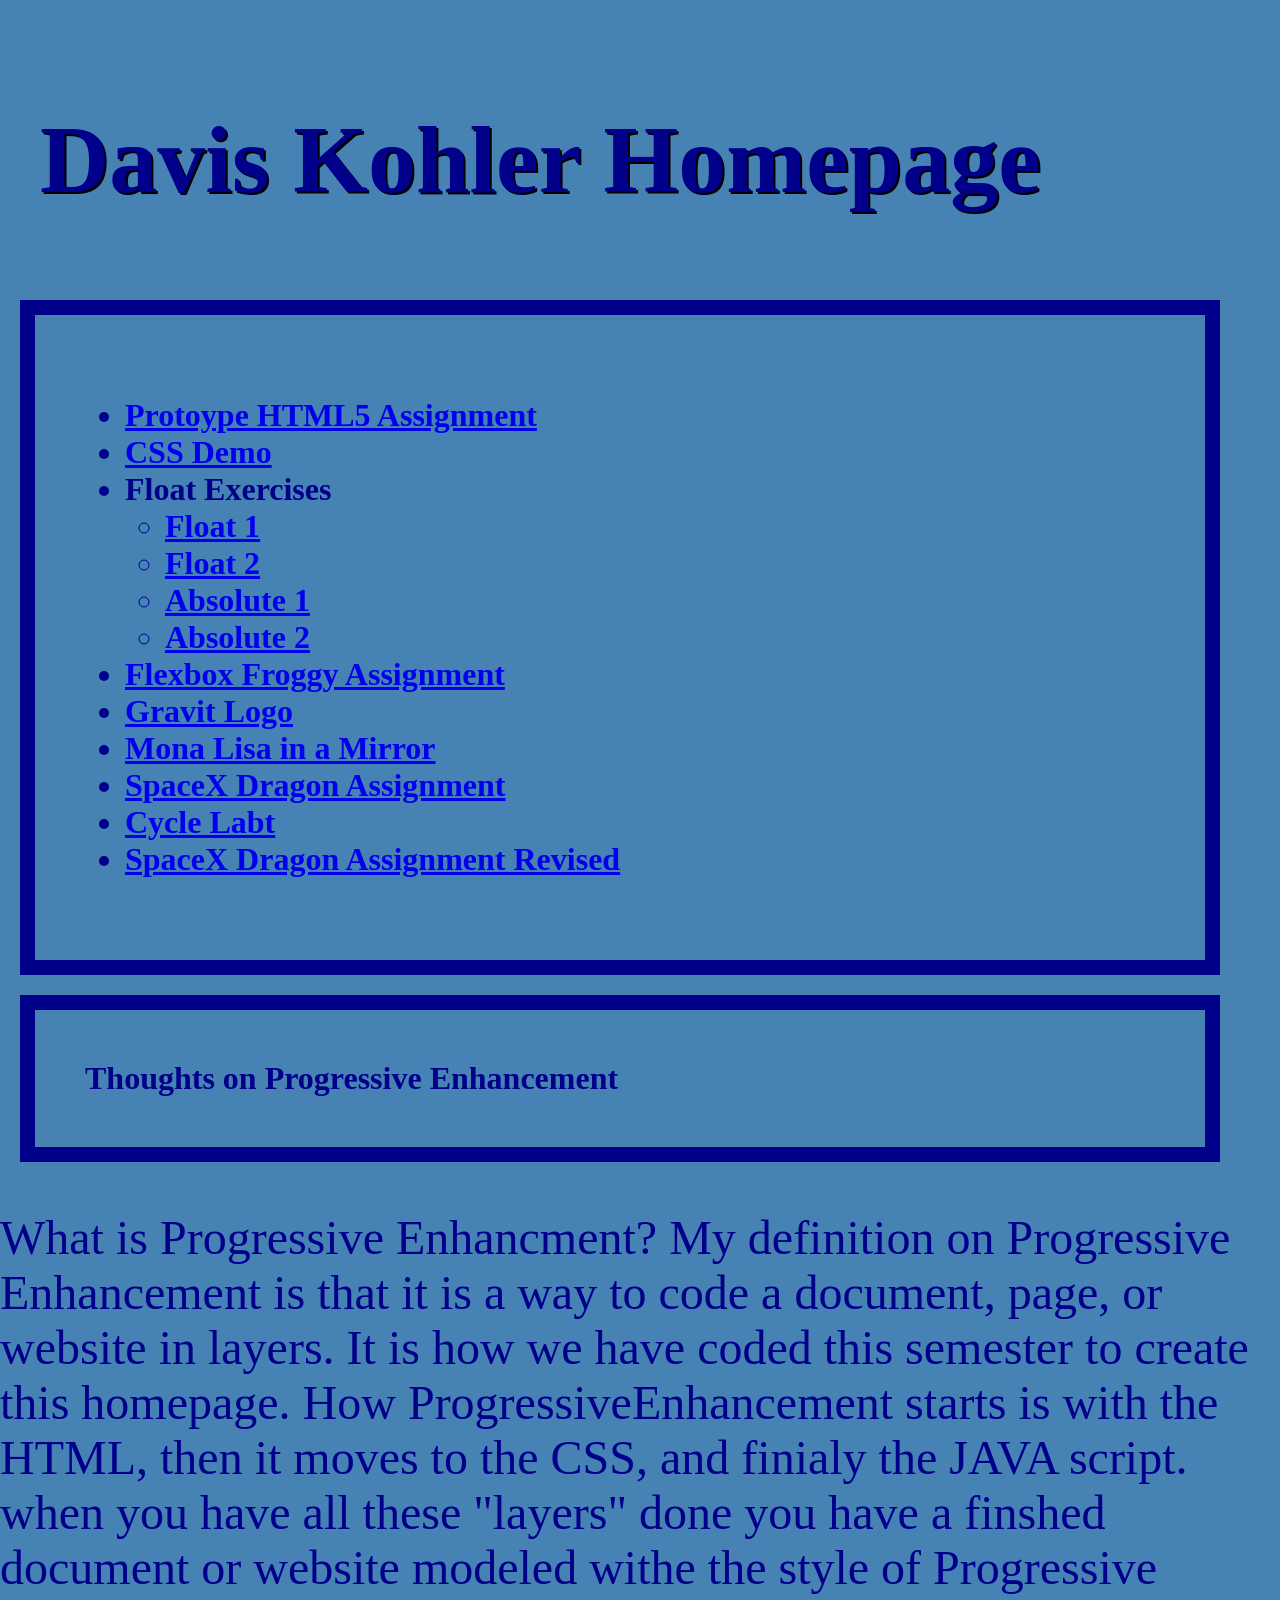
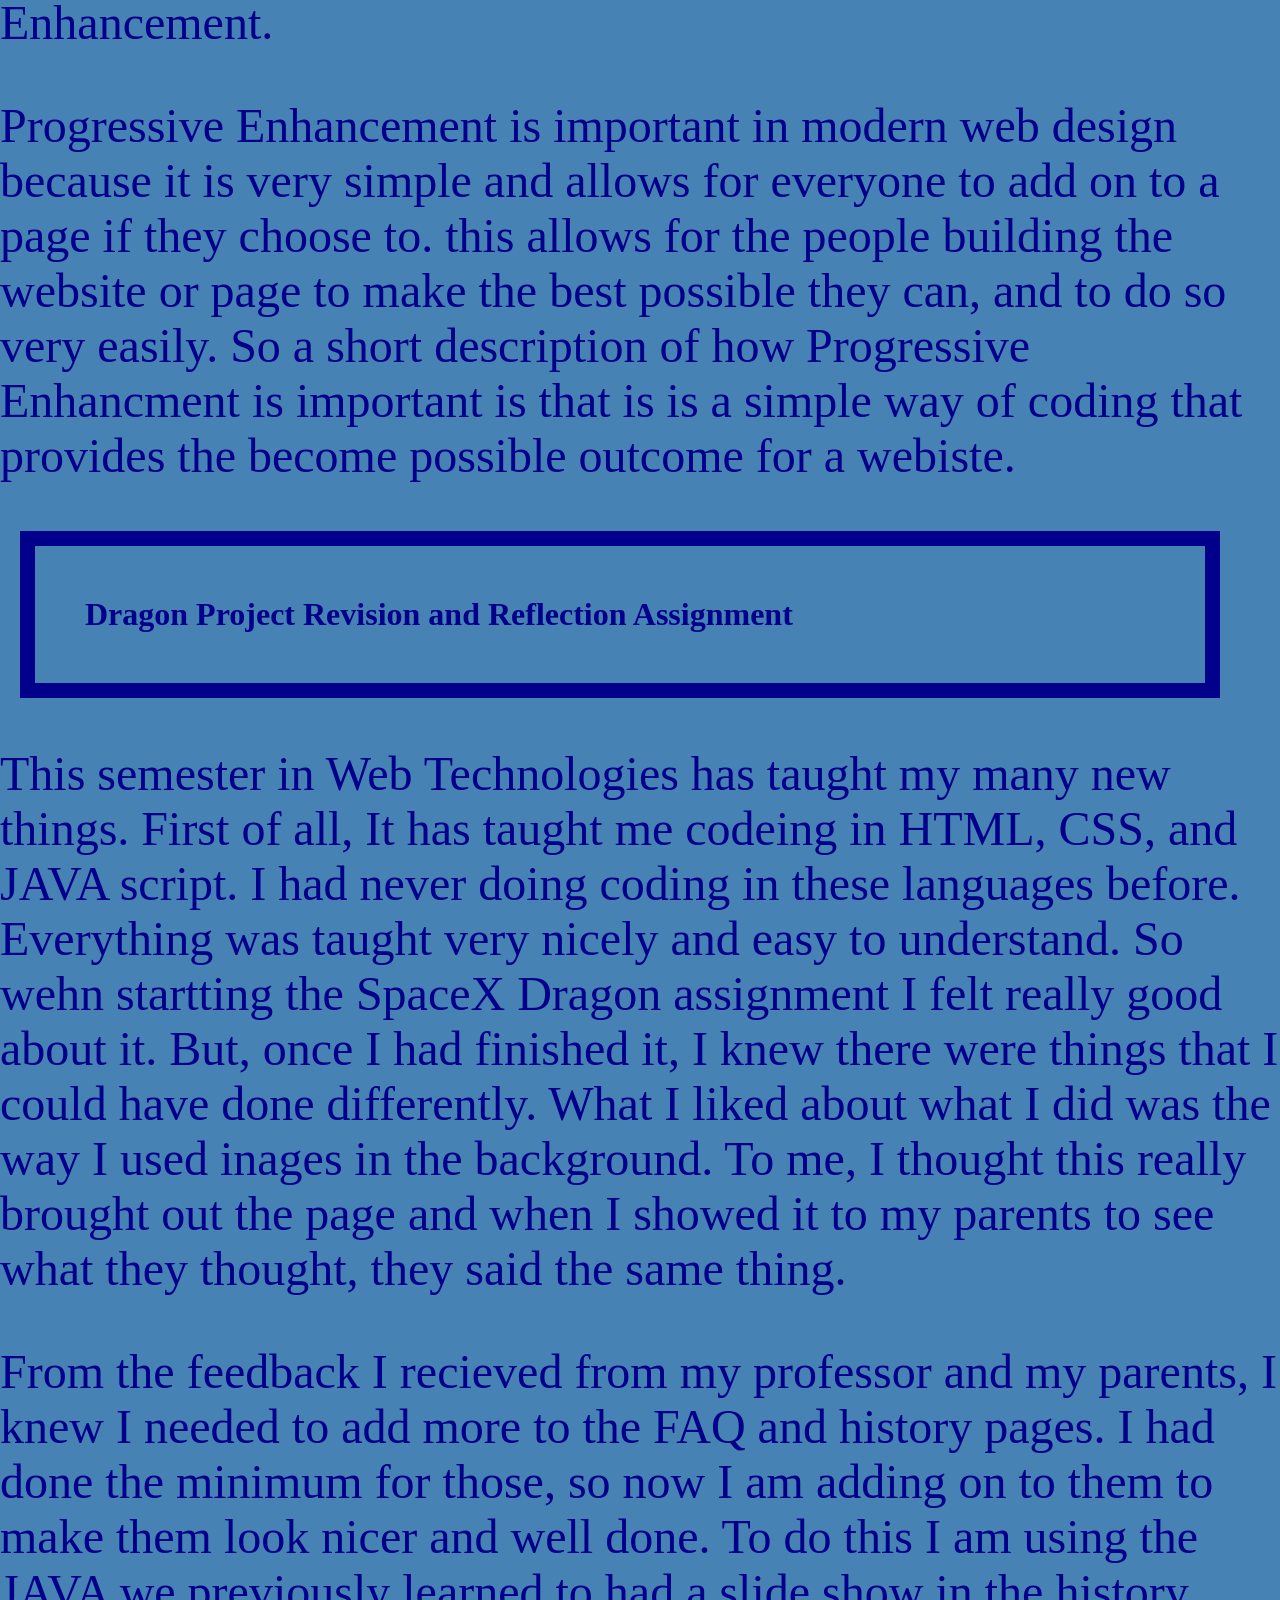
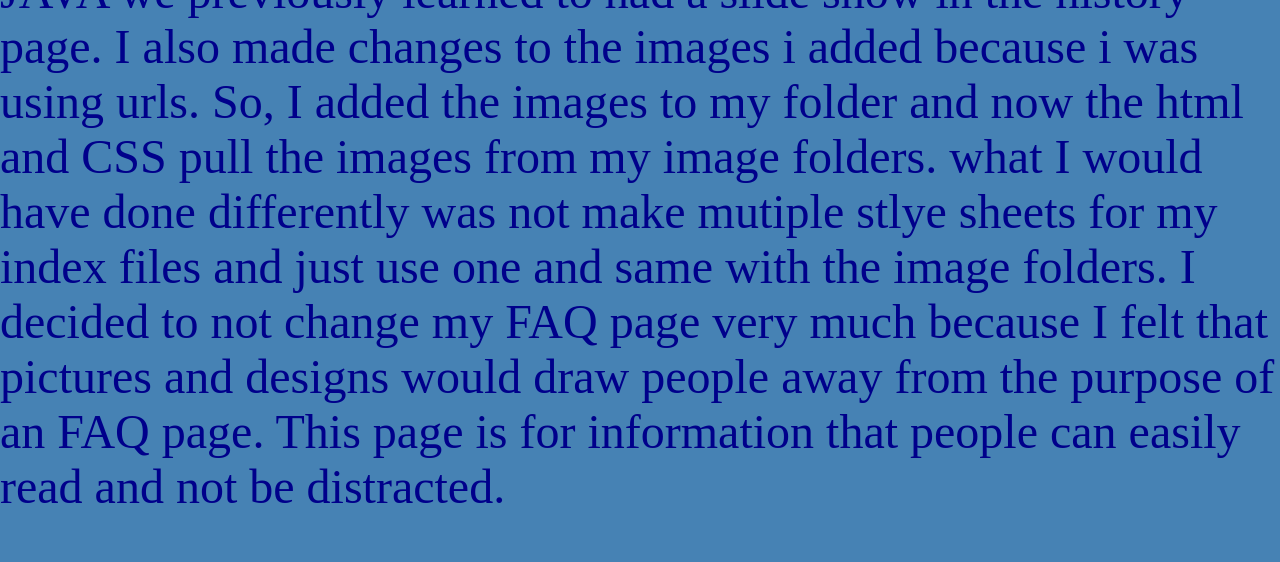
<file: index.html>
<!doctype html>

<html lang="en">
<head>
  <meta charset="utf-8">

  <title>IFSC 1310 | Davis Kohler</title>
  <meta name="description" content="Assignment for ifsc-1310" />
  <meta name="author" content="Davis Kohler" />
<link rel="stylesheet" href="assets/CSS/style.css" type="text/CSS" />
</head>

<body>
  <h1>Davis Kohler Homepage</h1>
  <h2>
  <nav>
    <ul>
      <li><a href= "prototype/gordo.html">Protoype HTML5 Assignment</a></li>
      <li><a href= "css-demo/index.html">CSS Demo</a></li>
      <li>Float Exercises
      <ul>
        <li><a href="positioning-lab/float-1.html">Float 1</a></li>
        <li><a href="positioning-lab/float-2.html">Float 2</a></li>
        <li><a href="positioning-lab/absolute-1.html">Absolute 1</a></li>
        <li><a href="positioning-lab/absolute-2.html">Absolute 2</a></li>
      </ul>
      <li><a href= "flexbox/froggy.html"> Flexbox Froggy Assignment</a></li>
      <li><a href= "gravit/index.html"> Gravit Logo</a></li>
      <li><a href= "gravitmona/index.html"> Mona Lisa in a Mirror</a></li>
      <li><a href= "dragon/index1.html"> SpaceX Dragon Assignment</a></li>
      <li><a href= "cycle/index.html"> Cycle Labt</a></li>
      <li><a href= "dragonv2/index1.html"> SpaceX Dragon Assignment Revised</a></li>
      </li>
    </ul>
    </h2>
  </nav>
  <section>
    <h2>Thoughts on Progressive Enhancement</h2>
    <p>What is Progressive Enhancment? My definition on Progressive Enhancement is that it is a way to code a document, page, or website in layers.
    It is how we have coded this semester to create this homepage. How ProgressiveEnhancement starts is with the HTML, then it moves to the
    CSS, and finialy the JAVA script. when you have all these "layers" done you have a finshed document or website modeled withe the style of Progressive Enhancement. </p>
 <p>Progressive Enhancement is important in modern web design because it is very simple and allows for everyone to add on to a page if they choose to.
 this allows for the people building the website or page to make the best possible they can, and to do so very easily. So a short description of how Progressive Enhancment
 is important is that is is a simple way of coding that provides the become possible outcome for a webiste.</p>
  </section>
  <section>
    <h2>Dragon Project Revision and Reflection Assignment</h2>
    <p>This semester in Web Technologies has taught my many new things. First of all, It has taught me codeing in HTML, CSS, and JAVA script. I had never doing coding in 
    these languages before. Everything was taught very nicely and easy to understand. So wehn startting the SpaceX Dragon assignment I felt really good about it. 
    But, once I had finished it, I knew there were things that I could have done differently. What I liked about what I did was the way I used inages in the background. To me, 
    I thought this really brought out the page and when I showed it to my parents to see what they thought, they said the same thing.</p>
    <p>From the feedback I recieved from my professor and my parents, I knew I needed to add more to the FAQ and history pages. I had done the minimum for those, so now I am 
    adding on to them to make them look nicer and well done. To do this I am using the JAVA we previously learned to had a slide show in the history page. I also made changes to 
    the images i added because i was using urls. So, I added the images to my folder and now the html and CSS pull the images from my image folders. what I would have done
    differently was not make mutiple stlye sheets for my index files and just use one and same with the image folders. I decided to not change my FAQ page very much because I felt
    that pictures and designs would draw people away from the purpose of an FAQ page. This page is for information that people can easily read and not be distracted.  </p>
    </section>
</body>
</html>
</file>
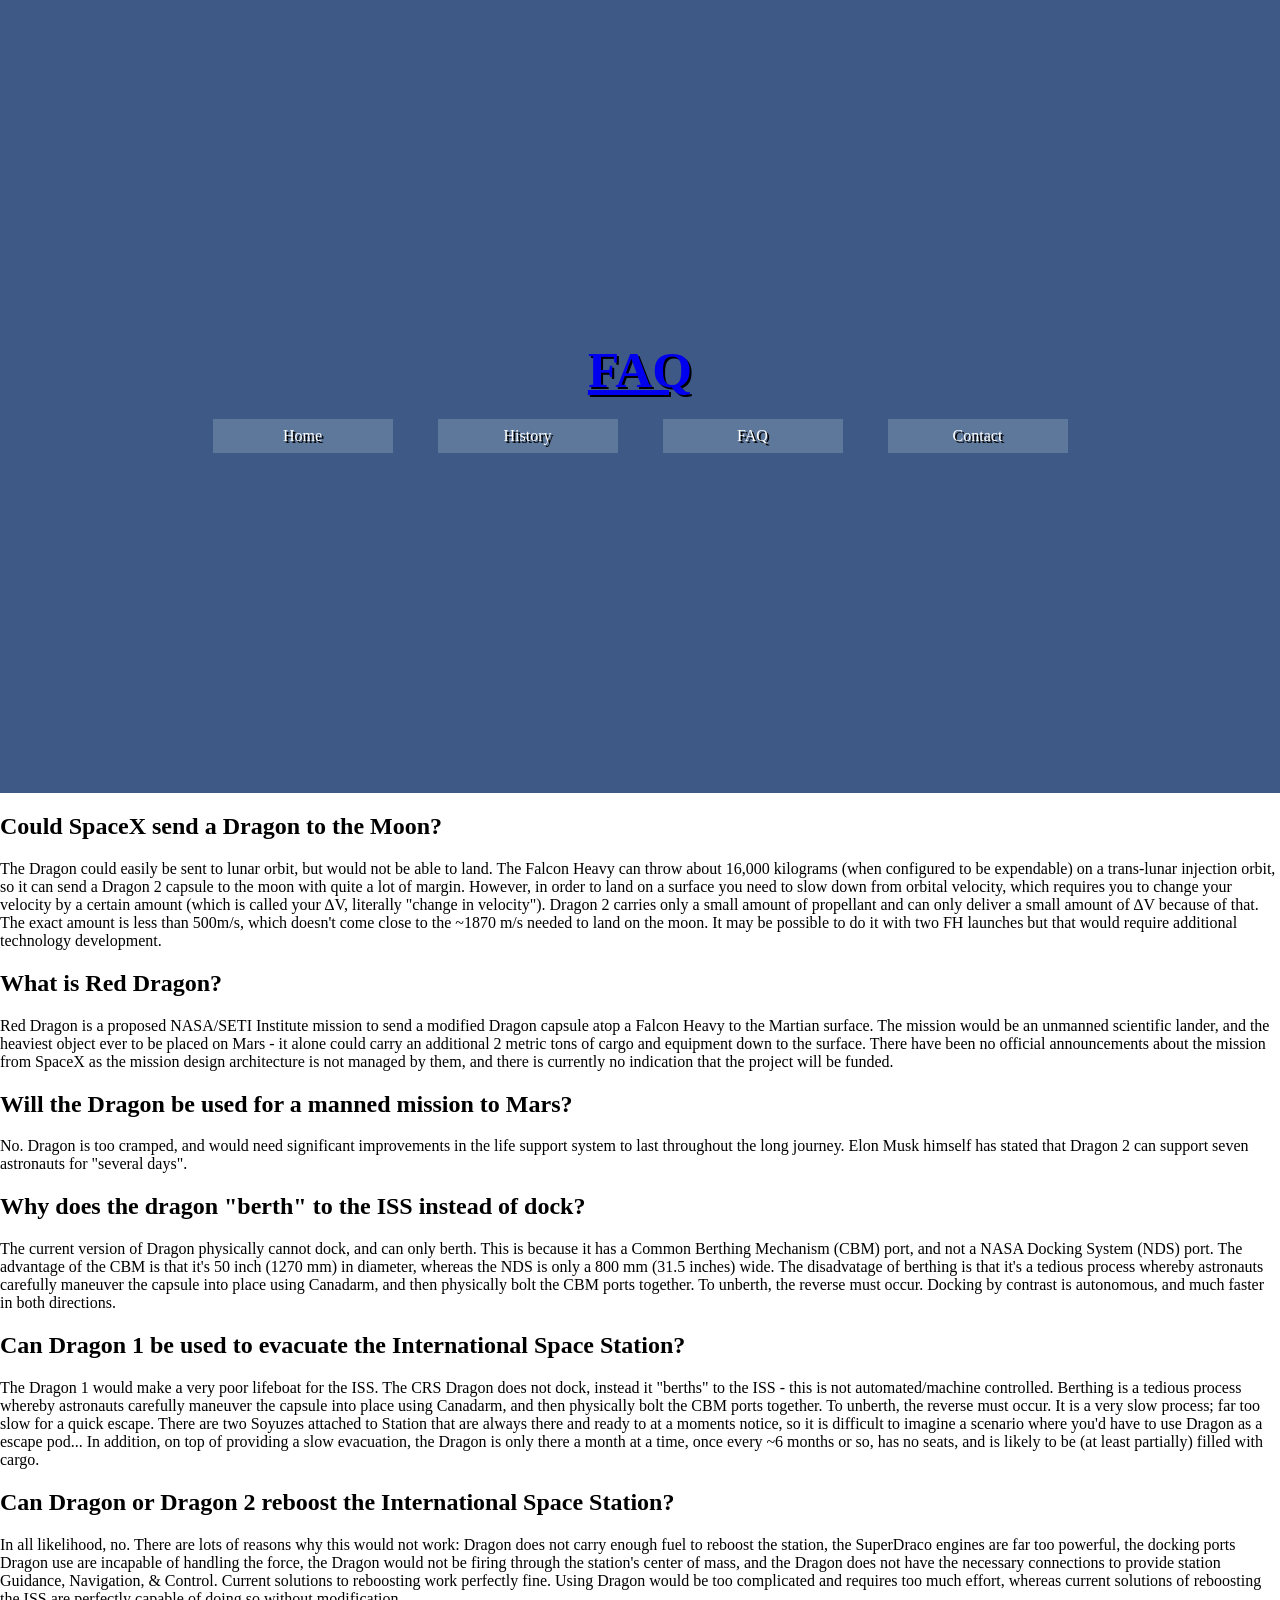
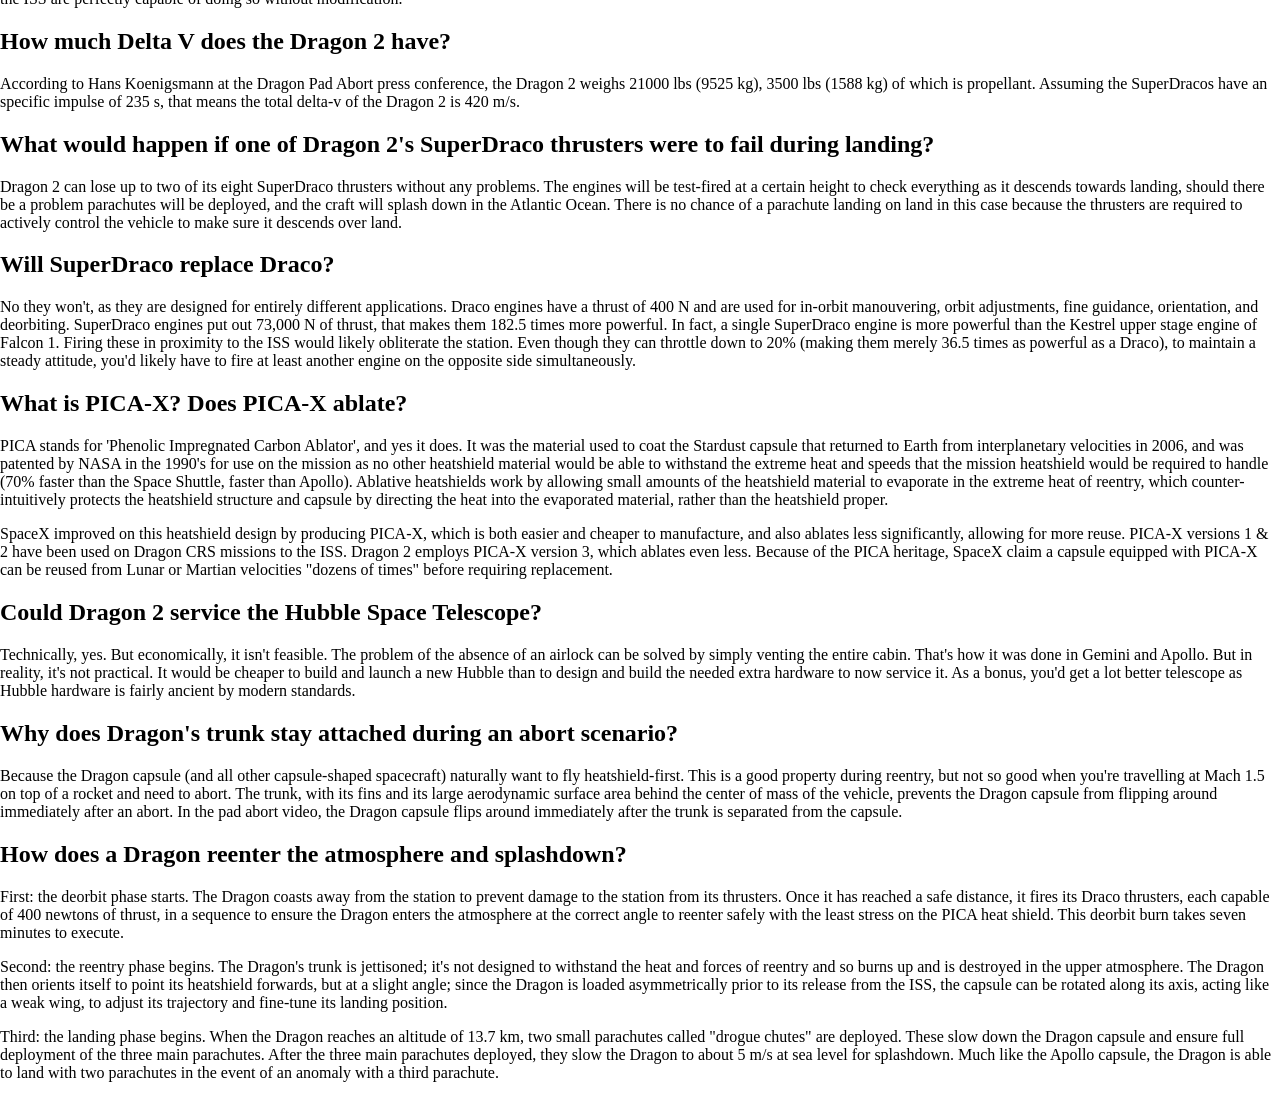
<file: dragon/index3.html>
<!DOCTYPE html>
<html lang="en">
<head>
  <title>SpaceX Dragon</title>
  <meta charset="UTF-8" />
  <meta name="description" content="History" />
  <meta name="author" content="Davis Kohler" />
  <link rel="preconnect" href="https://fonts.gstatic.com">
  <link href="https://fonts.googleapis.com/css2?family=Goldman:wght@700&display=swap" rel="stylesheet">
  <link href="https://fonts.googleapis.com/css2?family=Lato&display=swap" rel="stylesheet">
  <link rel="stylesheet" href="assets/css/style3.css" type="text/CSS"  />
  </head>
  <body>
 <header role="banner" class="primary">
    <h1><a href="index3.html">FAQ</a></h1>
    
    <nav role="navigation">
      <ul>
        <li><a href="index1.html">Home</a></li>
        <li><a href="index2.html">History</a></li>
        <li><a href="index3.html">FAQ</a></li>
        <li><a href="contact.html">Contact</a></li>
      </ul>
   </nav>
      </header>






    <h2>Could SpaceX send a Dragon to the Moon?</h2>
<p>The Dragon could easily be sent to lunar orbit, but would not be able to land. The Falcon Heavy can throw about 16,000 kilograms (when configured to be expendable) on a trans-lunar injection orbit, so it can send a Dragon 2 capsule to the moon with quite a lot of margin. However, in order to land on a surface you need to slow down from orbital velocity, which requires you to change your velocity by a certain amount (which is called your ∆V, literally "change in velocity"). Dragon 2 carries only a small amount of propellant and can only deliver a small amount of ∆V because of that. The exact amount is less than 500m/s, which doesn't come close to the ~1870 m/s needed to land on the moon. It may be possible to do it with two FH launches but that would require additional technology development.</p>

    <h2>What is Red Dragon?</h2>
<p>Red Dragon is a proposed NASA/SETI Institute mission to send a modified Dragon capsule atop a Falcon Heavy to the Martian surface. The mission would be an unmanned scientific lander, and the heaviest object ever to be placed on Mars - it alone could carry an additional 2 metric tons of cargo and equipment down to the surface. There have been no official announcements about the mission from SpaceX as the mission design architecture is not managed by them, and there is currently no indication that the project will be funded.</p>

    <h2>Will the Dragon be used for a manned mission to Mars?</h2>
<p>No. Dragon is too cramped, and would need significant improvements in the life support system to last throughout the long journey. Elon Musk himself has stated that Dragon 2 can support seven astronauts for "several days".</p>

    <h2>Why does the dragon "berth" to the ISS instead of dock?</h2>
The current version of Dragon physically cannot dock, and can only berth. This is because it has a Common Berthing Mechanism (CBM) port, and not a NASA Docking System (NDS) port. The advantage of the CBM is that it's 50 inch (1270 mm) in diameter, whereas the NDS is only a 800 mm (31.5 inches) wide. The disadvatage of berthing is that it's a tedious process whereby astronauts carefully maneuver the capsule into place using Canadarm, and then physically bolt the CBM ports together. To unberth, the reverse must occur. Docking by contrast is autonomous, and much faster in both directions.

    <h2>Can Dragon 1 be used to evacuate the International Space Station?</h2>
<p>The Dragon 1 would make a very poor lifeboat for the ISS. The CRS Dragon does not dock, instead it "berths" to the ISS - this is not automated/machine controlled. Berthing is a tedious process whereby astronauts carefully maneuver the capsule into place using Canadarm, and then physically bolt the CBM ports together. To unberth, the reverse must occur. It is a very slow process; far too slow for a quick escape. There are two Soyuzes attached to Station that are always there and ready to at a moments notice, so it is difficult to imagine a scenario where you'd have to use Dragon as a escape pod... In addition, on top of providing a slow evacuation, the Dragon is only there a month at a time, once every ~6 months or so, has no seats, and is likely to be (at least partially) filled with cargo.</p>

<h2>Can Dragon or Dragon 2 reboost the International Space Station?</h2>
<p>In all likelihood, no. There are lots of reasons why this would not work: Dragon does not carry enough fuel to reboost the station, the SuperDraco engines are far too powerful, the docking ports Dragon use are incapable of handling the force, the Dragon would not be firing through the station's center of mass, and the Dragon does not have the necessary connections to provide station Guidance, Navigation, & Control. Current solutions to reboosting work perfectly fine. Using Dragon would be too complicated and requires too much effort, whereas current solutions of reboosting the ISS are perfectly capable of doing so without modification.</p>

<h2>How much Delta V does the Dragon 2 have?</h2>
<p>According to Hans Koenigsmann at the Dragon Pad Abort press conference, the Dragon 2 weighs 21000 lbs (9525 kg), 3500 lbs (1588 kg) of which is propellant. Assuming the SuperDracos have an specific impulse of 235 s, that means the total delta-v of the Dragon 2 is 420 m/s.</p>

  <h2>What would happen if one of Dragon 2's SuperDraco thrusters were to fail during landing?</h2>
<p>Dragon 2 can lose up to two of its eight SuperDraco thrusters without any problems. The engines will be test-fired at a certain height to check everything as it descends towards landing, should there be a problem parachutes will be deployed, and the craft will splash down in the Atlantic Ocean. There is no chance of a parachute landing on land in this case because the thrusters are required to actively control the vehicle to make sure it descends over land.</p>

    <h2>Will SuperDraco replace Draco?</h2>
<p>No they won't, as they are designed for entirely different applications. Draco engines have a thrust of 400 N and are used for in-orbit manouvering, orbit adjustments, fine guidance, orientation, and deorbiting. SuperDraco engines put out 73,000 N of thrust, that makes them 182.5 times more powerful. In fact, a single SuperDraco engine is more powerful than the Kestrel upper stage engine of Falcon 1. Firing these in proximity to the ISS would likely obliterate the station.
Even though they can throttle down to 20% (making them merely 36.5 times as powerful as a Draco), to maintain a steady attitude, you'd likely have to fire at least another engine on the opposite side simultaneously.</p>

    <h2>What is PICA-X? Does PICA-X ablate?</h2>
<p>PICA stands for 'Phenolic Impregnated Carbon Ablator', and yes it does. It was the material used to coat the Stardust capsule that returned to Earth from interplanetary velocities in 2006, and was patented by NASA in the 1990's for use on the mission as no other heatshield material would be able to withstand the extreme heat and speeds that the mission heatshield would be required to handle (70% faster than the Space Shuttle, faster than Apollo). Ablative heatshields work by allowing small amounts of the heatshield material to evaporate in the extreme heat of reentry, which counter-intuitively protects the heatshield structure and capsule by directing the heat into the evaporated material, rather than the heatshield proper.</p>
<p>SpaceX improved on this heatshield design by producing PICA-X, which is both easier and cheaper to manufacture, and also ablates less significantly, allowing for more reuse. PICA-X versions 1 & 2 have been used on Dragon CRS missions to the ISS. Dragon 2 employs PICA-X version 3, which ablates even less. Because of the PICA heritage, SpaceX claim a capsule equipped with PICA-X can be reused from Lunar or Martian velocities "dozens of times" before requiring replacement.</p>

    <h2>Could Dragon 2 service the Hubble Space Telescope?</h2>
<p>Technically, yes. But economically, it isn't feasible. The problem of the absence of an airlock can be solved by simply venting the entire cabin. That's how it was done in Gemini and Apollo. But in reality, it's not practical. It would be cheaper to build and launch a new Hubble than to design and build the needed extra hardware to now service it. As a bonus, you'd get a lot better telescope as Hubble hardware is fairly ancient by modern standards. </p>

    <h2>Why does Dragon's trunk stay attached during an abort scenario?</h2>
<p>Because the Dragon capsule (and all other capsule-shaped spacecraft) naturally want to fly heatshield-first. This is a good property during reentry, but not so good when you're travelling at Mach 1.5 on top of a rocket and need to abort. The trunk, with its fins and its large aerodynamic surface area behind the center of mass of the vehicle, prevents the Dragon capsule from flipping around immediately after an abort. In the pad abort video, the Dragon capsule flips around immediately after the trunk is separated from the capsule.</p>

    <h2>How does a Dragon reenter the atmosphere and splashdown?</h2>
<p>First: the deorbit phase starts. The Dragon coasts away from the station to prevent damage to the station from its thrusters. Once it has reached a safe distance, it fires its Draco thrusters, each capable of 400 newtons of thrust, in a sequence to ensure the Dragon enters the atmosphere at the correct angle to reenter safely with the least stress on the PICA heat shield. This deorbit burn takes seven minutes to execute.</p>
<p>Second: the reentry phase begins. The Dragon's trunk is jettisoned; it's not designed to withstand the heat and forces of reentry and so burns up and is destroyed in the upper atmosphere. The Dragon then orients itself to point its heatshield forwards, but at a slight angle; since the Dragon is loaded asymmetrically prior to its release from the ISS, the capsule can be rotated along its axis, acting like a weak wing, to adjust its trajectory and fine-tune its landing position.</p>
<p>Third: the landing phase begins. When the Dragon reaches an altitude of 13.7 km, two small parachutes called "drogue chutes" are deployed. These slow down the Dragon capsule and ensure full deployment of the three main parachutes. After the three main parachutes deployed, they slow the Dragon to about 5 m/s at sea level for splashdown. Much like the Apollo capsule, the Dragon is able to land with two parachutes in the event of an anomaly with a third parachute.</p>
    
  </body>
</html>
</file>
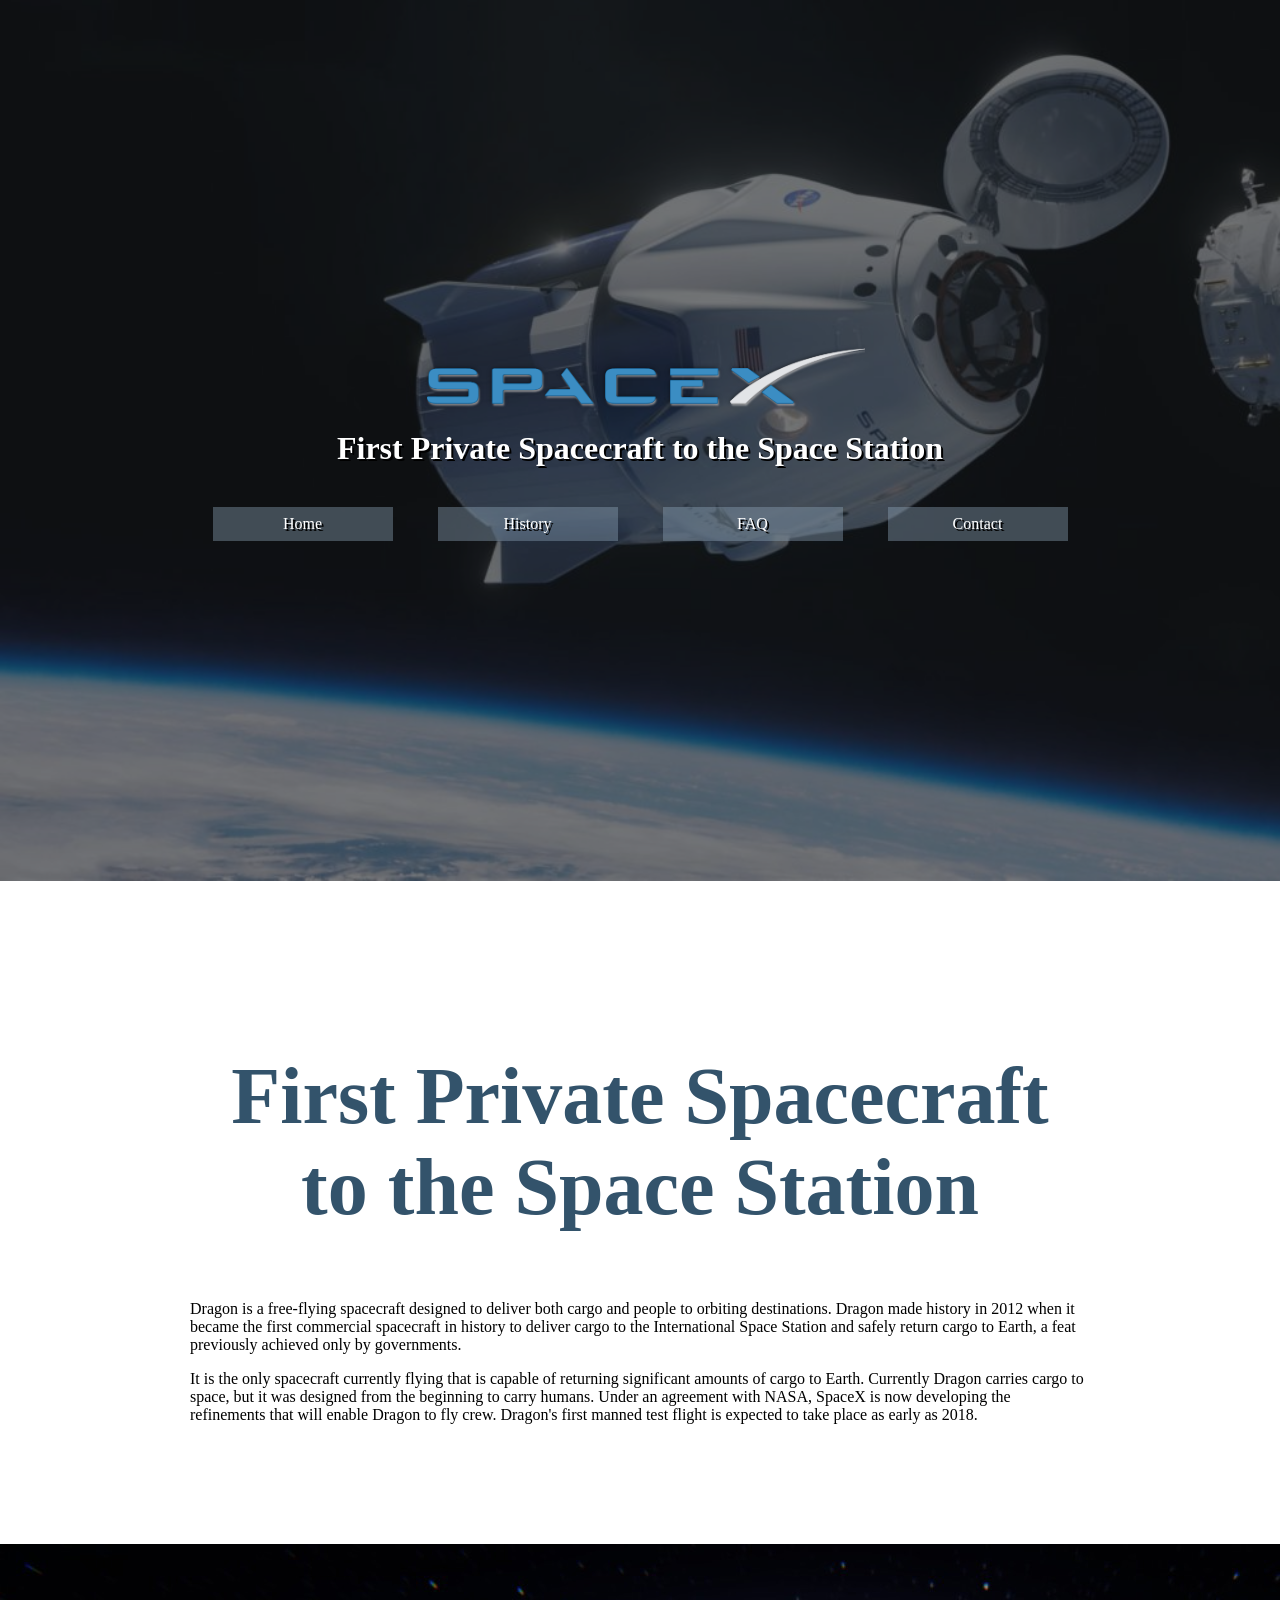
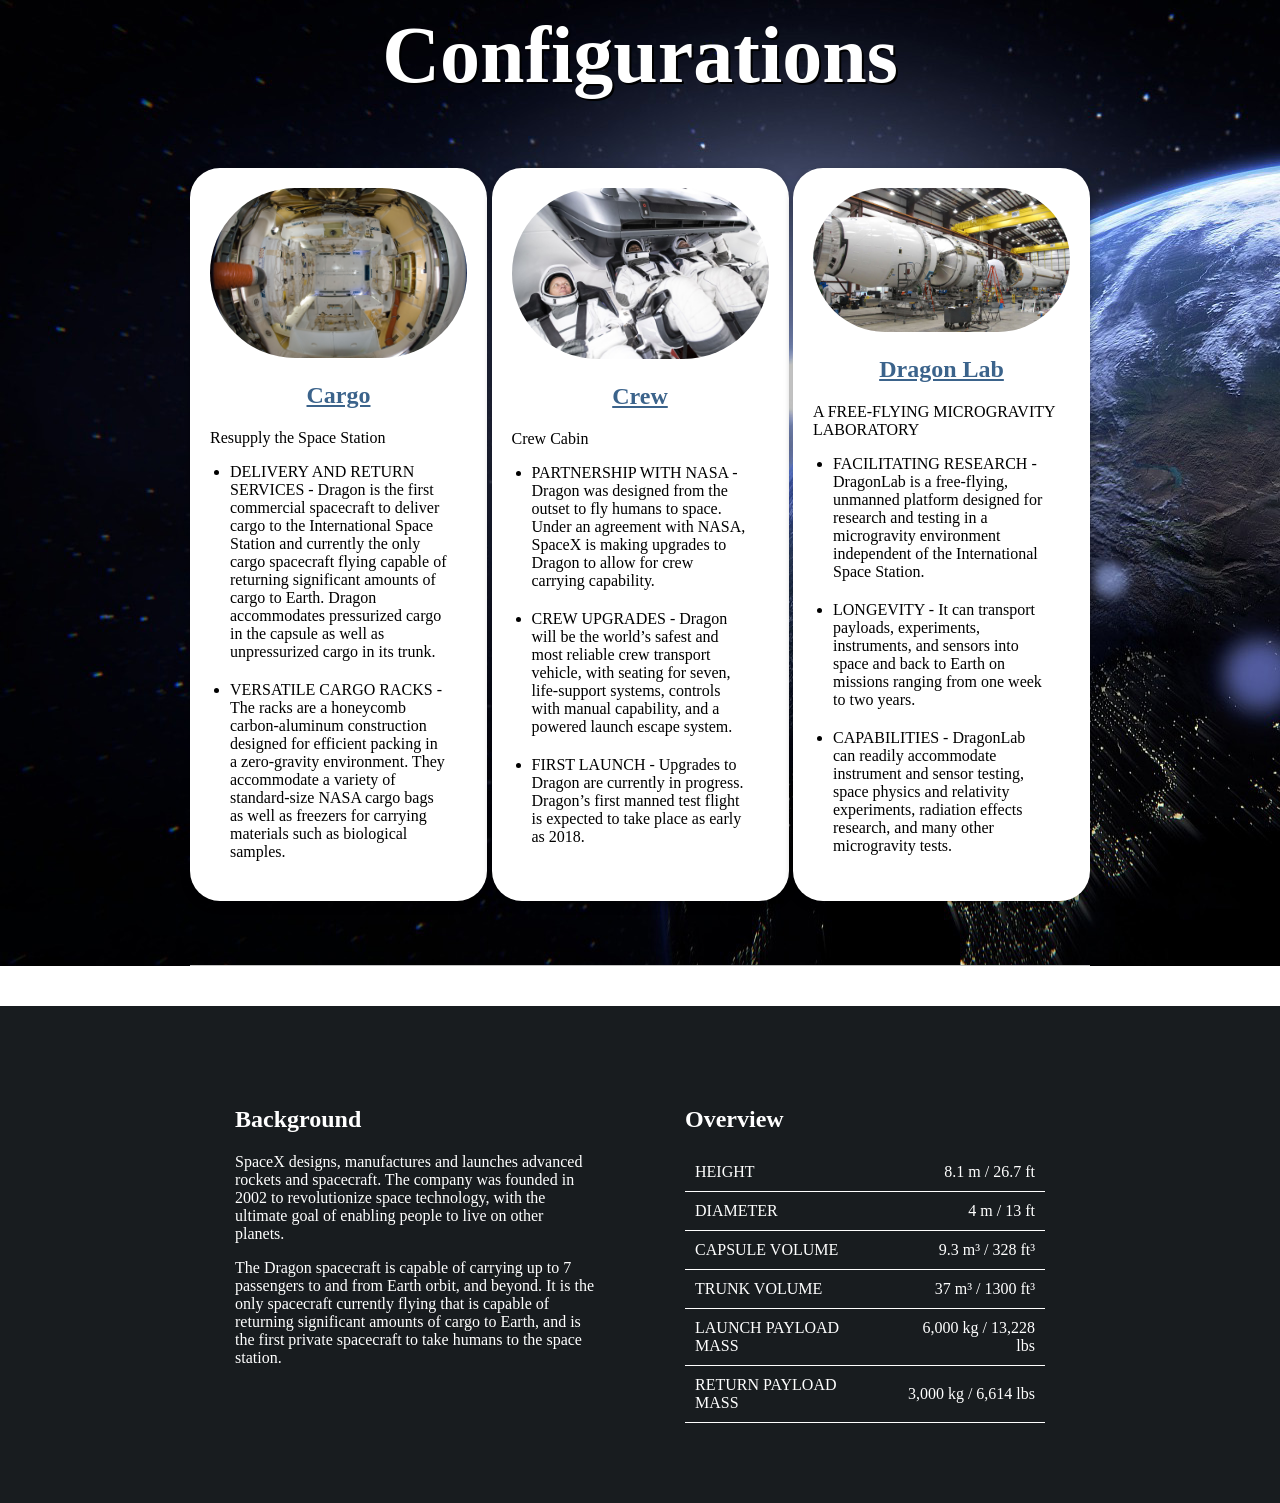
<file: dragonv2/index1.html>
<!DOCTYPE html>
<html lang="en">
<head>
  <title>SpaceX Dragon</title>
  <meta charset="UTF-8" />
  <meta name="description" content="Space X Dragon" />
  <meta name="author" content="Davis Kohler" />
  <link rel="preconnect" href="https://fonts.gstatic.com">
  <link href="https://fonts.googleapis.com/css2?family=Goldman:wght@700&display=swap" rel="stylesheet">
  <link href="https://fonts.googleapis.com/css2?family=Lato&display=swap" rel="stylesheet">
  <link rel="stylesheet" href="assets/css/style1.css" type="text/CSS"  />
</head>
<body>
  <header role="banner" class="primary">
    <h1><a href="index1.html">SpaceX Dragon</a></h1>
    <h2>First Private Spacecraft to the Space Station</h2>
    <nav role="navigation">
      <ul>
        <li><a href="index1.html">Home</a></li>
        <li><a href="index2.html">History</a></li>
        <li><a href="index3.html">FAQ</a></li>
        <li><a href="contact.html">Contact</a></li>
      </ul>
    </nav>
  </header>
  <section id="content" class="container">
    <h2>First Private Spacecraft to the Space Station</h2>
    <p>Dragon is a free-flying spacecraft designed to deliver both cargo and people to orbiting destinations. Dragon made history in 2012 when it became the first commercial spacecraft in history to deliver cargo to the International Space Station and safely return cargo to Earth, a feat previously achieved only by governments. </p>
    <p>It is the only spacecraft currently flying that is capable of returning significant amounts of cargo to Earth. Currently Dragon carries cargo to space, but it was designed from the beginning to carry humans. Under an agreement with NASA, SpaceX is now developing the refinements that will enable Dragon to fly crew. Dragon's first manned test flight is expected to take place as early as 2018.</p>
  </section>
  <section id="articles">
    <div class="container">
    <h2>Configurations</h2>
    <article class="post">
      <header>
        <figure>
          <img src="assets/img1/dragoninside.jpg" />
        </figure>
        <h2> <a href="#" rel="bookmark" title="link to this post">Cargo</a> </h2>
        <p>Resupply the Space Station</p>
      </header>
      <ul>
        <li>DELIVERY AND RETURN SERVICES - Dragon is the first commercial spacecraft to deliver cargo to the International Space Station and currently the only cargo spacecraft flying capable of returning significant amounts of cargo to Earth. Dragon accommodates pressurized cargo in the capsule as well as unpressurized cargo in its trunk.</li>
        <li>VERSATILE CARGO RACKS - The racks are a honeycomb carbon-aluminum construction designed for efficient packing in a zero-gravity environment. They accommodate a variety of standard-size NASA cargo bags as well as freezers for carrying materials such as biological samples.</li>
      </ul>
    </article>
    <article class="post">
      <header>
        <figure>
          <img src="assets/img1/crew.jpg" />
        </figure>
        <h2> <a href="#" rel="bookmark" title="link to this post">Crew</a> </h2>
        <p>Crew Cabin</p>
      </header>
      <ul>
       <li>PARTNERSHIP WITH NASA - Dragon was designed from the outset to fly humans to space. Under an agreement with NASA, SpaceX is making upgrades to Dragon to allow for crew carrying capability.</li>
<li>CREW UPGRADES - Dragon will be the world’s safest and most reliable crew transport vehicle, with seating for seven, life-support systems, controls with manual capability, and a powered launch escape system.</li>
<li>FIRST LAUNCH - Upgrades to Dragon are currently in progress. Dragon’s first manned test flight is expected to take place as early as 2018.</li>
      </ul>
    </article>
    <article class="post">
      <header>
        <figure>
          <img src="assets/img1/lab.jpg" />
        </figure>
        <h2> <a href="#" rel="bookmark" title="link to this post">Dragon Lab</a> </h2>
        <p>A FREE-FLYING MICROGRAVITY LABORATORY</p>
      </header>
      <ul>
        <li>FACILITATING RESEARCH - DragonLab is a free-flying, unmanned platform designed for research and testing in a microgravity environment independent of the International Space Station.</li>
<li>LONGEVITY - It can transport payloads, experiments, instruments, and sensors into space and back to Earth on missions ranging from one week to two years.</li>
<li>CAPABILITIES - DragonLab can readily accommodate instrument and sensor testing, space physics and relativity experiments, radiation effects research, and many other microgravity tests.</li>
      </ul>
    </article>
    </div>
  </section>
  <aside role="complementary">
    <div class="container">
      <article class="widget">
        <header>
          <h2>Background</h2>
        </header>
        <p>SpaceX designs, manufactures and launches advanced rockets and spacecraft. The company was founded in 2002 to revolutionize space technology, with the ultimate goal of enabling people to live on other planets.</p>
        <p>
          The Dragon spacecraft is capable of carrying up to 7 passengers to and from Earth orbit, and beyond. It is the only spacecraft currently flying that is capable of returning significant amounts of cargo to Earth, and is the first private spacecraft to take humans to the space station.
        </p>
        <footer>Widget Footer</footer>
      </article>
      <article class="widget overview">
        <header>
          <h2>Overview</h2>
        </header>
        <table>
  <tbody>
    <tr>
      <td>HEIGHT</td>
      <td>8.1 m <span>/ 26.7 ft</span></td>
    </tr>
    <tr>
      <td>DIAMETER</td>
      <td>4 m <span>/ 13 ft</span></td>
    </tr>
    <tr>
      <td>CAPSULE VOLUME</td>
      <td>9.3 m³ <span>/ 328 ft³ </span></td>
    </tr>
    <tr>
      <td>TRUNK VOLUME</td>
      <td>37 m³ <span>/ 1300 ft³ </span></td>
    </tr>
    <tr>
      <td>LAUNCH PAYLOAD MASS</td>
      <td>6,000 kg <span>/ 13,228 lbs</span></td>
    </tr>
    <tr>
      <td>RETURN PAYLOAD MASS</td>
      <td>3,000 kg <span>/ 6,614 lbs</span></td>
    </tr>
  </tbody>
</table>
</file>
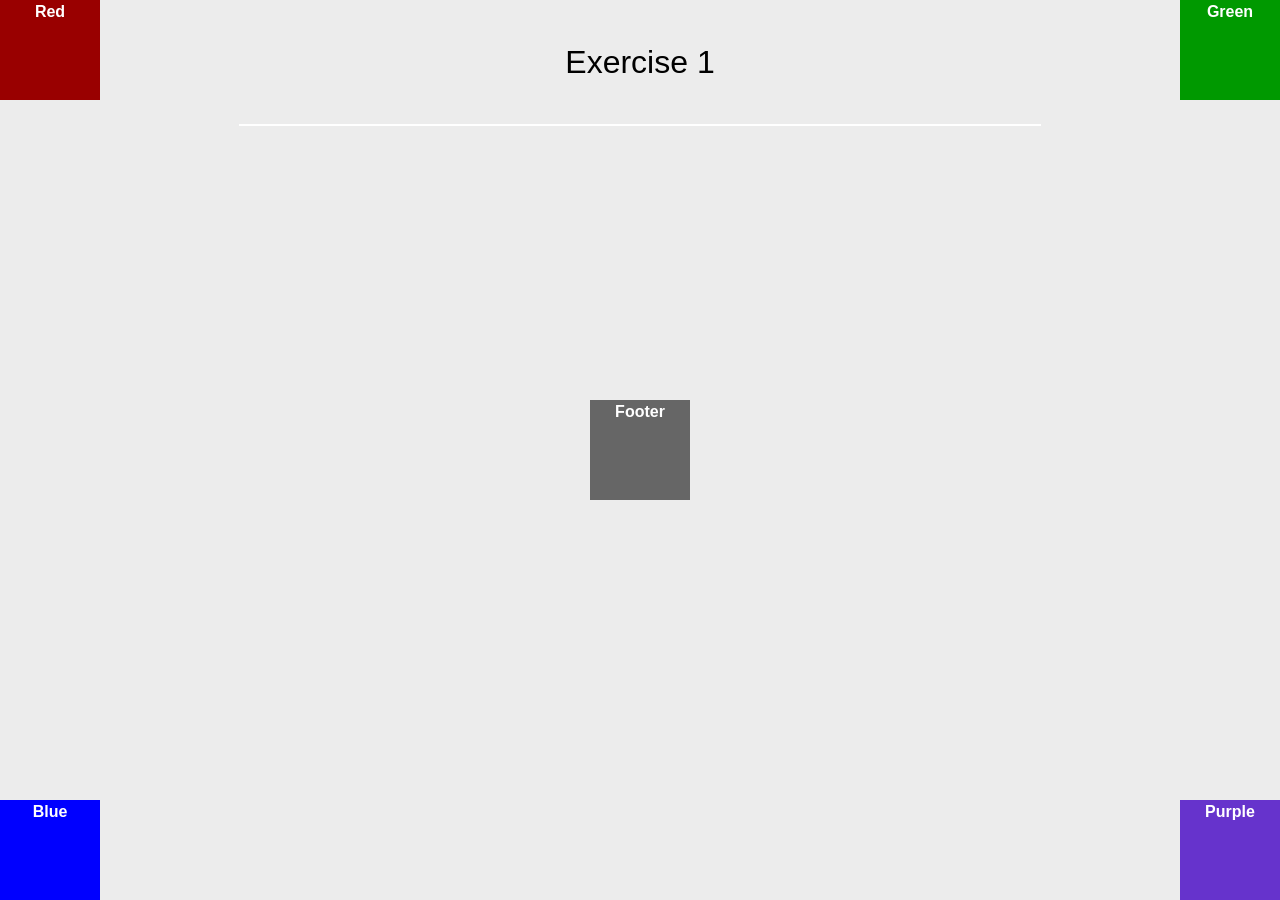
<file: positioning-lab/absolute-1.html>
<!DOCTYPE html>
<html lang="en">
<head>
<meta charset="UTF-8" />
<title>Positioning Lab</title>
<style type="text/css">
* {
	margin: 0px;
	padding: 0px;
}
body {
	background-color: #ECECEC;
	font-weight: bold;
	font-family: Tahoma, Geneva, sans-serif;
	color: #FFF;
	text-align: center;
	line-height: 24px;
}
#wrapper {
	background-color: #FFF;
	border-top-width: 1px;
	border-right-width: 1px;
	border-bottom-width: 1px;
	border-left-width: 1px;
	border-top-style: solid;
	border-right-style: solid;
	border-bottom-style: solid;
	border-left-style: solid;
	width: 800px;
	margin-right: auto;
	margin-left: auto;
}
#red {
	background-color: #900;
		width: 100px;
		height: 100px;
		position: absolute;
		top: 0;
		left: 0;
	
		
}
#green {
	background-color: #090;
		width: 100px;
		height: 100px;
		position: absolute;
		top: 0;
		right: 0;
}
#blue {
	background-color: #00F;
		width: 100px;
		height: 100px;
		position: absolute;
		bottom: 0;
		left: 0;
}
#purple {
	background-color: #63C;
		width: 100px;
		height: 100px;
		position: absolute;
		bottom: 0;
		right: 0;
}
#footer {
	background-color: #666;
		width: 100px;
		height: 100px;
		position: absolute;
		right: 0;
		left:0;
		top: 0;
		bottom:0;
		margin-left:auto;
		margin-right:auto;
		margin-top:auto;
		margin-bottom:auto;
	
		
}
h1 {
	color: #000;
	font-weight: normal;
	padding: 50px;
}
</style>
</head>

<body>
<h1>Exercise 1</h1>
<div id="wrapper">
  <div id="red">Red</div>
  <div id="green">Green</div>
  <div id="blue">Blue</div>
  <div id="purple">Purple</div>
  <div id="footer">Footer</div>
</div>
</body>
</html>
</file>
<file: assets/CSS/style.css>
html {
  box-sizing: border-box;
}
*,
*:before,
*:after {
  box-sizing: inherit;
}


body {
    background-color:#4682B4;
   
  font-family: 'Raleway', serif;
  font-size:3rem;
  margin:20px auto;
  text-decoration:none;
  color:#00008B;
  
  
}
h1{
  text-shadow: 2px 2px #000;
  /* Longform */
  padding-top:40px;
  padding-right:40px;
  padding-bottom:20px;
  padding-left:40px;
}

 h2{
  font-size:2rem;
  margin:20px auto 40px;
  width: 1200px;
  border: 15px solid #00008B;
  padding: 50px;
  margin: 20px;
  
}
</file>
<file: dragon/assets/css/style3.css>
/* ---------------Box Sizing----------------- */

html {
  box-sizing: border-box;
}
*,
*:before,
*:after {
  box-sizing: inherit;
}
body {
  font-family: "Times New Roman", Times, serif;
  margin: 0;
}


header.primary {
  background-color: #181c1f;
  text-align: center;
  color: #ffffff;
  text-shadow: 2px 2px #000000;
  /* Shorhand T,R,B,L*/
  padding: 20em 2em;
  position: relative;
}
header.primary h1 {
  font-size: 3.2rem;
  margin: 20px 0;
  position: relative;
}

header.primary::before {
  content: "";
  background-color: #6495ed;
  background-size: cover;
  position: absolute;
  top: 0px;
  right: 0px;
  bottom: 0px;
  left: 0px;
  opacity: .5;
}

header.primary nav ul {
  position: relative;
  display: flex;
  flex-direction: row;
  justify-content: space-around;
  padding: 0;
  max-width: 900px;
  margin: 20px auto;
}


header.primary nav li {
  list-style-type: none;
  padding: 0;
  width: 20%;
}

header.primary nav a:link,
header.primary nav a:visited {
  color: white;
  text-decoration: none;
  background-color: #000000;
  background-color: rgba(142, 166, 184, 0.4);
  padding: 8px 16px;
  border-radius: 0px;
  transition: 0.6s;
  display: block;
}

header.primary nav a:hover,
header.primary nav a:active {
  background-color: rgba(51, 83, 107, 0.8);
}
</file>
<file: dragonv2/assets/css/style1.css>
/* ---------------Box Sizing----------------- */

html {
  box-sizing: border-box;
}
*,
*:before,
*:after {
  box-sizing: inherit;
}

/* ----- Utility Styles ---- */

.container {
  width: 80vw;
  margin: 40px auto;
  max-width: 900px;
}

.img-right {
  float: right;
  margin: 10px 0 10px 20px;
  border: 1px solid #c0c0c0;
  padding: 5px;
}

.img-left {
  float: left;
  margin: 10px 20px 10px 0;
  border: 1px solid #c0c0c0;
  padding: 5px;
}

.img-center {
  display: block;
  margin: 20px auto;
  border: 1px solid #c0c0c0;
  padding: 5px;
}

/* ---- Responsive Images ----*/
img {
  max-width: 100%;
  height: auto;
}

/* ----- Global Styles ---- */

body {
  font-family: "Times New Roman", Times, serif;
  margin: 0;
}

header.primary {
  background-color: #181c1f;
  text-align: center;
  color: #ffffff;
  text-shadow: 2px 2px #000000;
  /* Shorhand T,R,B,L*/
  padding: 20em 2em;
  position: relative;
}

header.primary::before {
  content: "";
  background-image: url("../img1/spacex.jpg");
  background-size: cover;
  position: absolute;
  top: 0px;
  right: 0px;
  bottom: 0px;
  left: 0px;
  opacity: 0.4;
}

header.primary h1 {
  font-size: 3.2rem;
  margin: 20px 0;
  position: relative;
}

header.primary h1 a {
  color: #ffffff;
  background-image: url("../img1/logo-2.png");
  display: block;
  width: 450px;
  height: 70px;
  margin: 0 auto;
  text-indent:100%;
  white-space:nowrap;
  overflow:hidden;
}

header.primary h2 {
  font-family: "Times New Roman", Times, serif;
  font-size: 2em;
  margin: 20px auto 40px;
  position: relative;
}

header.primary nav ul {
  position: relative;
  display: flex;
  flex-direction: row;
  justify-content: space-around;
  padding: 0;
  max-width: 900px;
  margin: 20px auto;
}

header.primary nav li {
  list-style-type: none;
  padding: 0;
  width: 20%;
}

header.primary nav a:link,
header.primary nav a:visited {
  color: white;
  text-decoration: none;
  background-color: #000000;
  background-color: rgba(142, 166, 184, 0.4);
  padding: 8px 16px;
  border-radius: 0px;
  transition: 0.6s;
  display: block;
}

header.primary nav a:hover,
header.primary nav a:active {
  background-color: rgba(51, 83, 107, 0.8);
}

/* ------------- Content --------------- */

section#content {
  padding: 4em 0;
}

section#content h3{
  font-family: "Times New Roman", Times, serif;
  font-size: 1.2em;
  color: #33536b;
  border-bottom: 1px solid #c0c0c0;
}

section#content table{
  width:100%;
  border: 1px solid #c0c0c0;
  border-collapse:collapse;
}

section#content caption{
  font-weight:bold;
  font-size:1.5rem;
  margin:10px;
  font-family: "Times New Roman", Times, serif;
  font-size: 2em;
  color: #33536b;
}

section#content th {
  background:#181C1F;
  color:#ffffff;
  text-align:left;
  padding:10px;
}

section#content td{
  border:1px solid #c0c0c0;
  padding:5px;
}

section#content tr:nth-child(even){
  background:#DCDCDC;
}

section#content tr:hover{
  background:#8EA6B8;
}

/* ------------- Articles --------------- */

section#articles {
  background-image: url("../img1/earth.jpg");
  
}

section#articles .container {
  display: flex;
  flex-direction: row;
  justify-content: space-between;
  flex-wrap: wrap;
  border-bottom: 1px solid #c0c0c0;
  padding: 0 0 4em 0;
}

section#articles h2,
#content h2 {
  flex: 0 0 100%;
  color: #33536b;
  text-align: center;
  font-family: "Times New Roman", Times, serif;
  font-size: 5em;

}

section#articles h2 {
  color: #fff;
  text-shadow: 2px 2px #000;
}

#articles article.post {
  width: 33%;
  box-shadow: 0 4px 8px rgba(0, 0, 0, 0.4);
  padding: 20px;
  transition: 0.6s;
  font-size: 1rem;
  border-radius: 30px;
  background: #fff;
}

#articles article.post h2 {
  font-size: 1.5em;
  text-shadow: none;
}

#articles article.post:hover {
  box-shadow: 0 8px 16px rgba(0, 0, 0, 0.4);
}

#articles article time,
#articles article figcaption,
#articles article footer {
  font-size: 1em;
  color: #c0c0c0;
  text-transform: uppercase;
}

#articles .post a:link,
#articles .post a:visited {
  color: #3b638b;
}

#articles .post figure {
  margin: 0;
}

#articles .post img {
  border-radius: 200px;
}

#articles ul {
  padding: 0 20px;
}
#articles li {
  margin-bottom: 20px;
}

/* ------------- Hero --------------- */

#hero {
  padding: 4em 0;
}

/* ------------- Aside --------------- */

/* Attribute Selector */
aside[role="complementary"] {
  background-color: #181c1f;
  color: #ffffff;
  padding: 2.5em;
}

aside .container {
  display: flex;
  flex-direction: row;
  justify-content: space-around;
}

aside article.widget {
  width: 40%;
}

.widget.overview table {
  font-size: 1em;
  border-collapse: collapse;
}

.widget.overview table td {
  border-bottom: 1px solid #fff;
  padding: 10px;
}

.widget.overview table td:nth-child(even) {
  text-align: right;
}

aside article a:link,
aside article a:visited {
  color: #ffffff;
  display: block;
  margin-top: 1.2em;
  letter-spacing: 1.2px;
}

aside article a:hover,
aside article a:active {
  text-decoration: none;
}

aside article footer {
  display: none;
}

/*------ Footer ------*/

footer#colophon {
  background-color: #1b2c38;
}

#colophon h6 {
  padding: 20px;
  margin: 0;
  color: #fff;
  text-align: center;
  font-size: .7rem;
  text-transform: uppercase;
}

#colophon h6 a:link,
#colophon h6 a:visited {
  color: #fff;
}


/* ---------------Media Queries----------------- */

@media screen and (max-width: 600px) {
  header.primary nav ul {
    flex-direction: column;
    margin: 0 auto;
    width: 400px;
  }

  header.primary nav ul li {
    margin-bottom: 10px;
    width: 400px;
  }

  header.primary nav ul li a {
    display: block;
  }

  section#articles .container {
    flex-direction:column;
    justify-content: space-between;
    flex-wrap: wrap;
    border-bottom: 1px solid #c0c0c0;
    padding: 0 0 4em 0;
  }

  #articles article.post {
    width: 100%;
    margin-bottom: 2em;
  }
}
</file>
